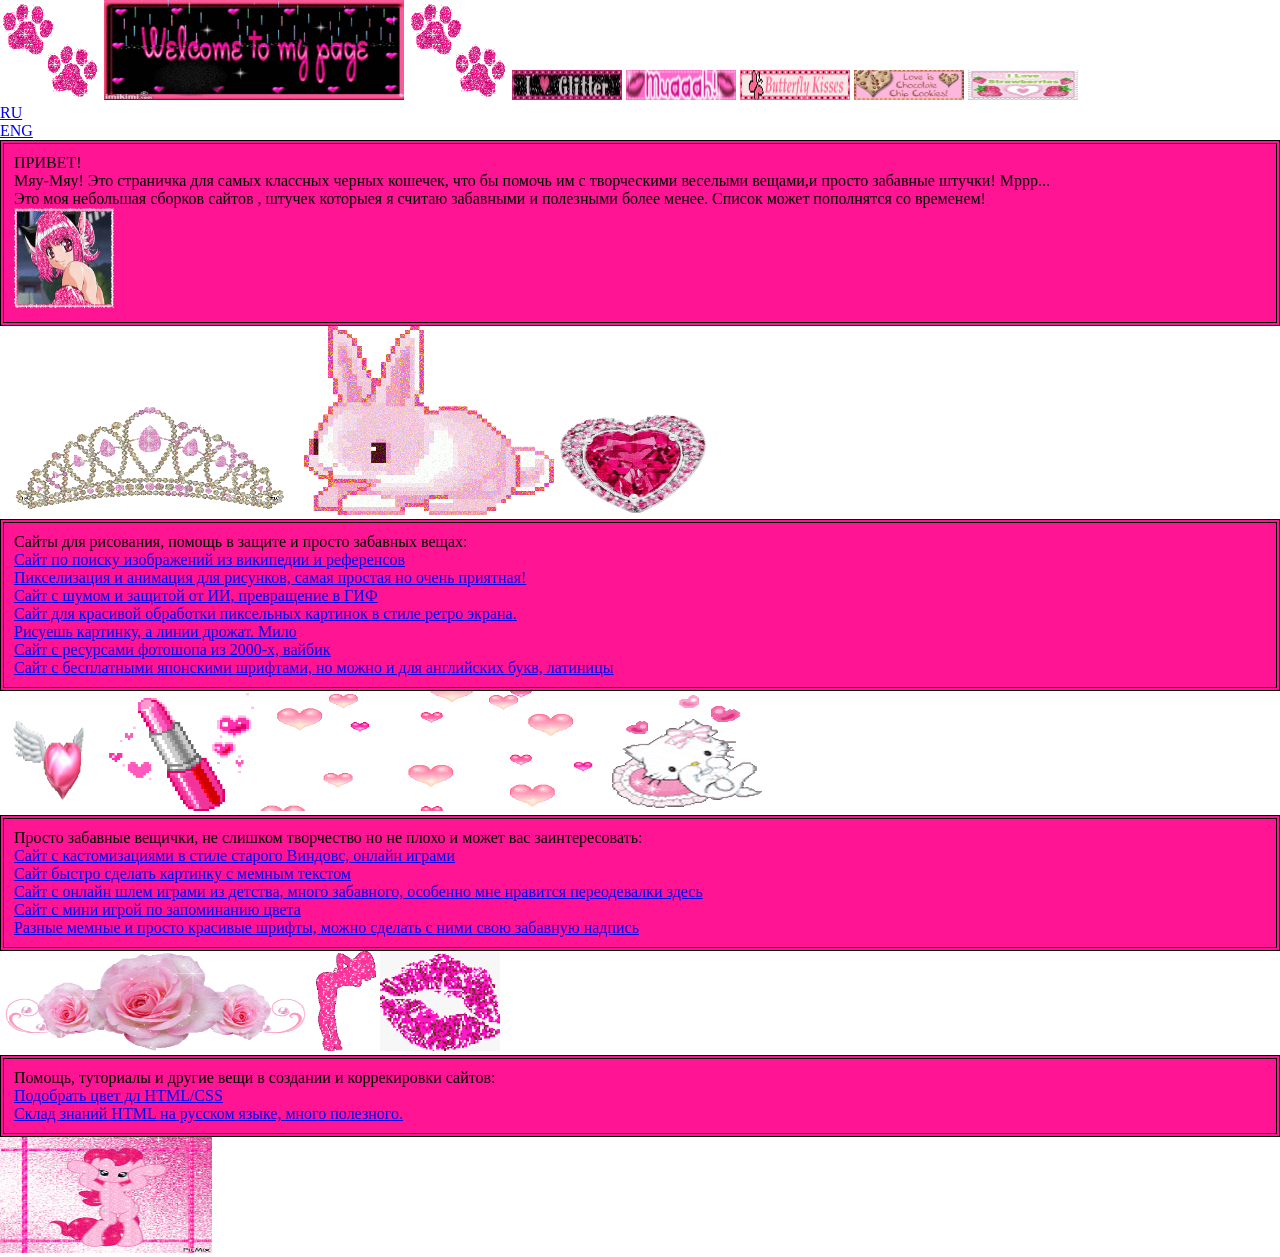
<file: index.html>
<!DOCTYPE html>
<html>
<head>
<meta charset="UTF-8">
<title>Принцесса Кошечка - твоя лучшая подружка!</title>
<link rel="stylesheet" href="style.css">
</head>
<body>
<img src="pink2.gif" alt="Лапки" width="100" height="100"> <img src="welcome.jpg" alt="Моя страничка!" width="300" height="100"> <img src="pink2.gif" alt="Лапки" width="100" height="100">   <img src="hell.gif" alt="карточка" width="110" height="30">  <img src="01.jpg" alt="карточка" width="110" height="30">  <img src="but.gif" alt="карточка" width="110" height="30">   <img src="02.jpg" alt="карточка" width="110" height="30"> <img src="03.jpg" alt="карточка" width="110" height="30">   <p> <a href="https://mikumakulil.github.io/shitpost.github.io/" title="Сайт Шпион вики"> RU </a> </p>  <p> <a href="https://mikumakulil.github.io/shitpost.github.io/eng.html" title="Сайт Шпион вики"> ENG </a> </p> 
 <div class="brd">
   <p>ПРИВЕТ!</p>
   <p>Мяу-Мяу! Это страничка для самых классных черных кошечек, что бы помочь им с творческими веселыми вещами,и просто забавные штучки! Мррр... </p> 
   <p>Это моя небольшая сборков сайтов , штучек которыея я считаю забавными и полезными более менее. Список может пополнятся со временем!</p>
   <img src="pink3.gif" alt="Лапки" width="100" height="100">
   </div>
<img src="ron.gif" alt="Лапки" width="300" height="120"> <img src="rabbit.gif" alt="Кролик" width="250" height="189"> <img src="op.gif" alt="Кролик" width="150" height="101">

<div class="brd">
   <p>Сайты для рисования, помощь в защите и просто забавных вещах: </p>
   <p> <a href="https://neal.fun/wiki-spy/" title="Сайт Шпион вики">Сайт по поиску изображений из википедии и референсов</a> </p>
   <p> <a href="https://pixel-converter.ameniwa.com/1d2d0dd4-f8d9-4d4b-8ebb-7235c86d5ce9" title="Сайт Шпион вики">Пикселизация и анимация для рисунков, самая простая но очень приятная!</a> </p>
   <p> <a href="https://grid-noise-animator.vercel.app/en.html">Сайт с шумом и защитой от ИИ, превращение в ГИФ</a> </p>
   <p> <a href="https://pixtube.komm64.com/" title="Сайт Шпион вики">Сайт для красивой обработки пиксельных картинок в стиле ретро экрана.</a> </p>
   <p> <a href="https://wigglypaint.net/#google_vignette " title="Сайт Шпион вики">Рисуешь картинку, а линии дрожат. Мило</a> </p>
   <p> <a href="https://neal.fun/wiki-spy/" title="Сайт Шпион вики">Сайт c ресурсами фотошопа из 2000-х, вайбик</a> </p>
   <p> <a href="https://www.freejapanesefont.com/" title="Сайт Шпион вики">Сайт c бесплатными японскими шрифтами, но можно и для английских букв, латиницы</a> </p>
  </div>
<img src="pink4.gif" alt="Лапки" width="100" height="100"> <img src="pom.gif" alt="Кролик" width="150" height="120">  <img src="hat.gif" alt="губы" width="350" height="120">  <img src="catt.gif" alt="губы" width="150" height="120">
<div class="brd">
   <p>Просто забавные вещички, не слишком творчество но не плохо и может вас заинтересовать:</p>

   <p> <a href="https://frutigeraeroarchive.org/resources" title="Сайт Шпион вики">Сайт с кастомизациями в стиле старого Виндовс, онлайн играми</a> </p>
   <p> <a href="https://aaronson.org/whisperer/#google_vignette/" title="Сайт Шпион вики">Сайт быстро сделать картинку с мемным текстом</a> </p>
   <p> <a href="https://www.numuki.com/" title="Сайт Шпион вики">Сайт с онлайн шлем играми из детства, много забавного, особенно мне нравится переодевалки здесь</a> </p>
   <p> <a href="https://dialed.gg/" title="Сайт Шпион вики">Сайт с мини игрой по запоминанию цвета</a> </p>
   <p> <a href="https://cooltext.com/" title="Сайт Шпион вики">Разные мемные и просто красивые шрифты, можно сделать с ними свою забавную надпись</a> </p>
 </div>

<img src="rose.gif" alt="Розы" width="312" height="100"> <img src="zex.gif" alt="Лапки" width="60" height="100"> <img src="pom1.gif" alt="Розы" width="120" height="100">

<div class="brd">
   <p>Помощь, туториалы и другие вещи в создании и коррекировки сайтов:</p>

   <p> <a href="https://html-color.codes/pink" title="Сайт Шпион вики"> Подобрать цвет дл HTML/CSS</a> </p>
   <p> <a href="https://htmlbook.ru/" title="Сайт Шпион вики"> Склад знаний HTML на русском языке, много полезного.</a> </p>
   
 </div>
<img src="pie.gif" alt="Розы" width="212" height="116"> 

</body>
</html>
</file>
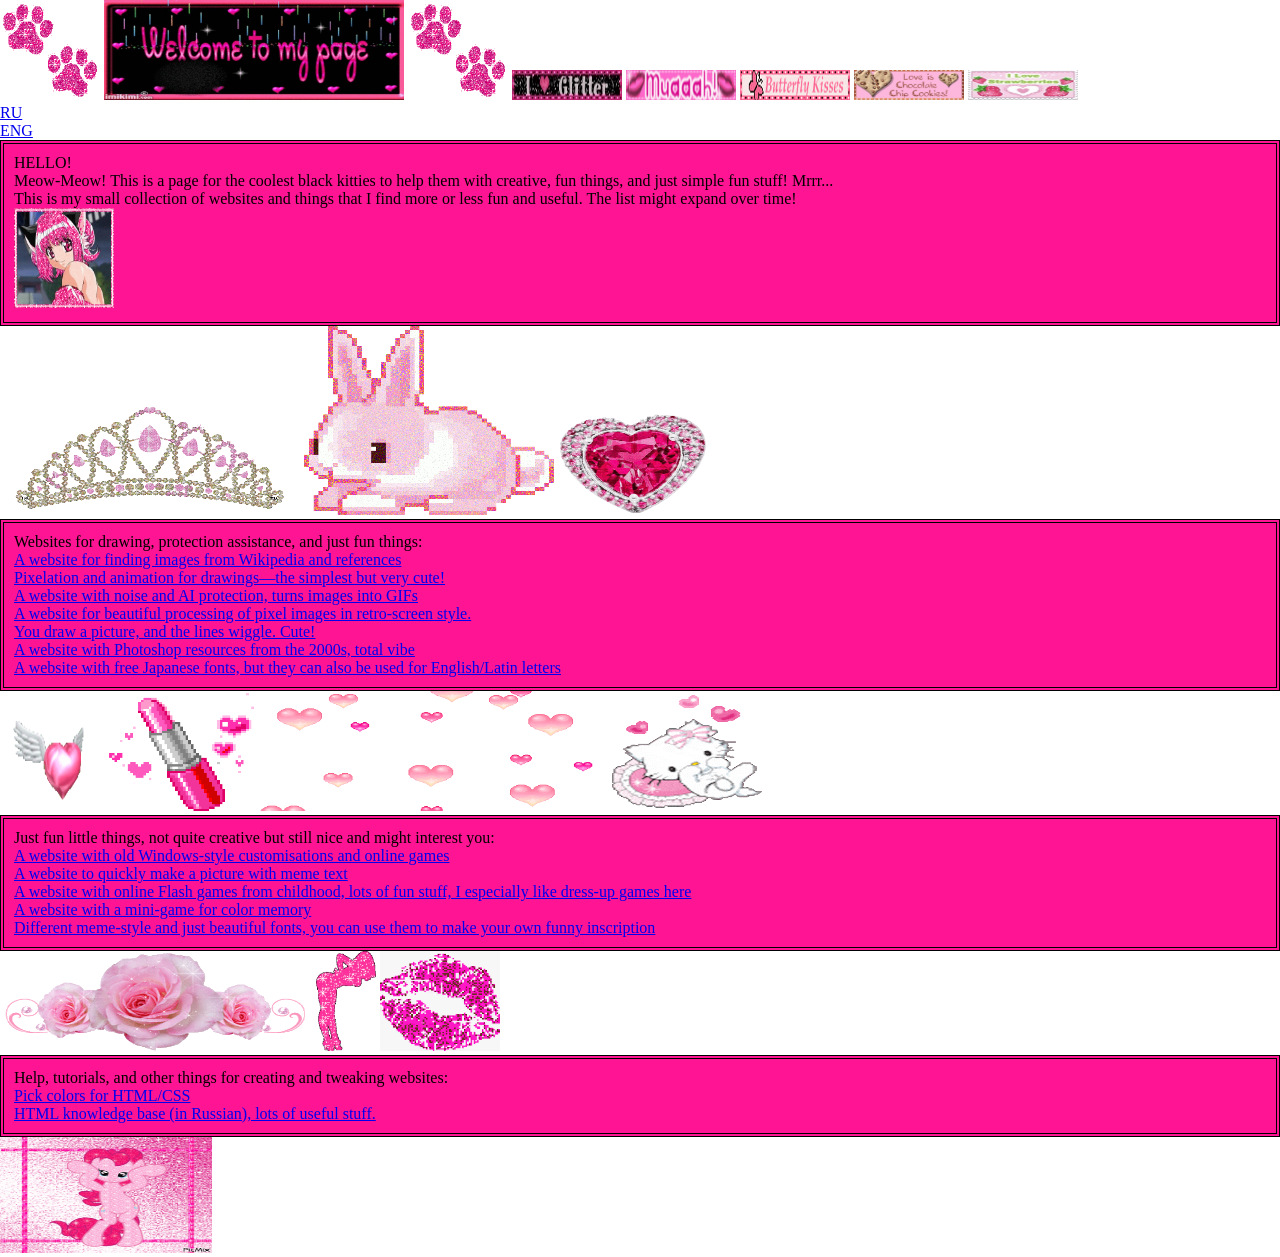
<file: eng.html>
<!DOCTYPE html>
<html>
<head>
<meta charset="UTF-8">
<title>Princess Kitty - your best friend!</title>
<link rel="stylesheet" href="style.css">
</head>
<body>
<img src="pink2.gif" alt="Paws" width="100" height="100"> <img src="welcome.jpg" alt="My page!" width="300" height="100"> <img src="pink2.gif" alt="Paws" width="100" height="100">   <img src="hell.gif" alt="card" width="110" height="30">  <img src="01.jpg" alt="card" width="110" height="30">  <img src="but.gif" alt="card" width="110" height="30">   <img src="02.jpg" alt="card" width="110" height="30"> <img src="03.jpg" alt="card" width="110" height="30">   <p> <a href="https://mikumakulil.github.io/shitpost.github.io/" title="Wiki Spy Website"> RU </a> </p>  <p> <a href="https://mikumakulil.github.io/shitpost.github.io/eng.html" title="Wiki Spy Website"> ENG </a> </p> 
 <div class="brd">
   <p>HELLO!</p>
   <p>Meow-Meow! This is a page for the coolest black kitties to help them with creative, fun things, and just simple fun stuff! Mrrr... </p> 
   <p>This is my small collection of websites and things that I find more or less fun and useful. The list might expand over time!</p>
   <img src="pink3.gif" alt="Paws" width="100" height="100">
   </div>
<img src="ron.gif" alt="Paws" width="300" height="120"> <img src="rabbit.gif" alt="Rabbit" width="250" height="189"> <img src="op.gif" alt="Rabbit" width="150" height="101">

<div class="brd">
   <p>Websites for drawing, protection assistance, and just fun things: </p>
   <p> <a href="https://neal.fun/wiki-spy/" title="Wiki Spy Website">A website for finding images from Wikipedia and references</a> </p>
   <p> <a href="https://pixel-converter.ameniwa.com/1d2d0dd4-f8d9-4d4b-8ebb-7235c86d5ce9" title="Wiki Spy Website">Pixelation and animation for drawings—the simplest but very cute!</a> </p>
   <p> <a href="https://grid-noise-animator.vercel.app/en.html">A website with noise and AI protection, turns images into GIFs</a> </p>
   <p> <a href="https://pixtube.komm64.com/" title="Wiki Spy Website">A website for beautiful processing of pixel images in retro-screen style.</a> </p>
   <p> <a href="https://wigglypaint.net/#google_vignette" title="Wiki Spy Website">You draw a picture, and the lines wiggle. Cute!</a> </p>
   <p> <a href="https://neal.fun/wiki-spy/" title="Wiki Spy Website">A website with Photoshop resources from the 2000s, total vibe</a> </p>
   <p> <a href="https://www.freejapanesefont.com/" title="Wiki Spy Website">A website with free Japanese fonts, but they can also be used for English/Latin letters</a> </p>
  </div>
<img src="pink4.gif" alt="Paws" width="100" height="100"> <img src="pom.gif" alt="Rabbit" width="150" height="120">  <img src="hat.gif" alt="lips" width="350" height="120">  <img src="catt.gif" alt="lips" width="150" height="120">
<div class="brd">
   <p>Just fun little things, not quite creative but still nice and might interest you:</p>

   <p> <a href="https://frutigeraeroarchive.org/resources" title="Wiki Spy Website">A website with old Windows-style customisations and online games</a> </p>
   <p> <a href="https://aaronson.org/whisperer/#google_vignette/" title="Wiki Spy Website">A website to quickly make a picture with meme text</a> </p>
   <p> <a href="https://www.numuki.com/" title="Wiki Spy Website">A website with online Flash games from childhood, lots of fun stuff, I especially like dress-up games here</a> </p>
   <p> <a href="https://dialed.gg/" title="Wiki Spy Website">A website with a mini-game for color memory</a> </p>
   <p> <a href="https://cooltext.com/" title="Wiki Spy Website">Different meme-style and just beautiful fonts, you can use them to make your own funny inscription</a> </p>
 </div>

<img src="rose.gif" alt="Roses" width="312" height="100"> <img src="zex.gif" alt="Paws" width="60" height="100"> <img src="pom1.gif" alt="Roses" width="120" height="100">

<div class="brd">
   <p>Help, tutorials, and other things for creating and tweaking websites:</p>

   <p> <a href="https://html-color.codes/pink" title="Wiki Spy Website">Pick colors for HTML/CSS</a> </p>
   <p> <a href="https://htmlbook.ru/" title="Wiki Spy Website">HTML knowledge base (in Russian), lots of useful stuff.</a> </p>
   
 </div>
<img src="pie.gif" alt="Roses" width="212" height="116"> 

</body>
</html>
</file>
<file: style.css>
@import url('https://fonts.googleapis.com/css2?family=Press+Start+2P&display=swap');

* {
  margin: 0;
  padding: 0;
  box-sizing: border-box;
}

body {
  background-image: url('https://i.pinimg.com/1200x/7c/0e/4f/7c0e4fd95dee0d80afe31bacfd3ec123.jpg');
  background-size: cover;
  background-position: center;
  background-repeat: no-repeat;
  background-attachment: fixed;
}

.brd {
    border: 4px double black; /* Параметры границы */
    background: #FF1493; /* Цвет фона */
    padding: 10px; /* Поля вокруг текста */
</file>
